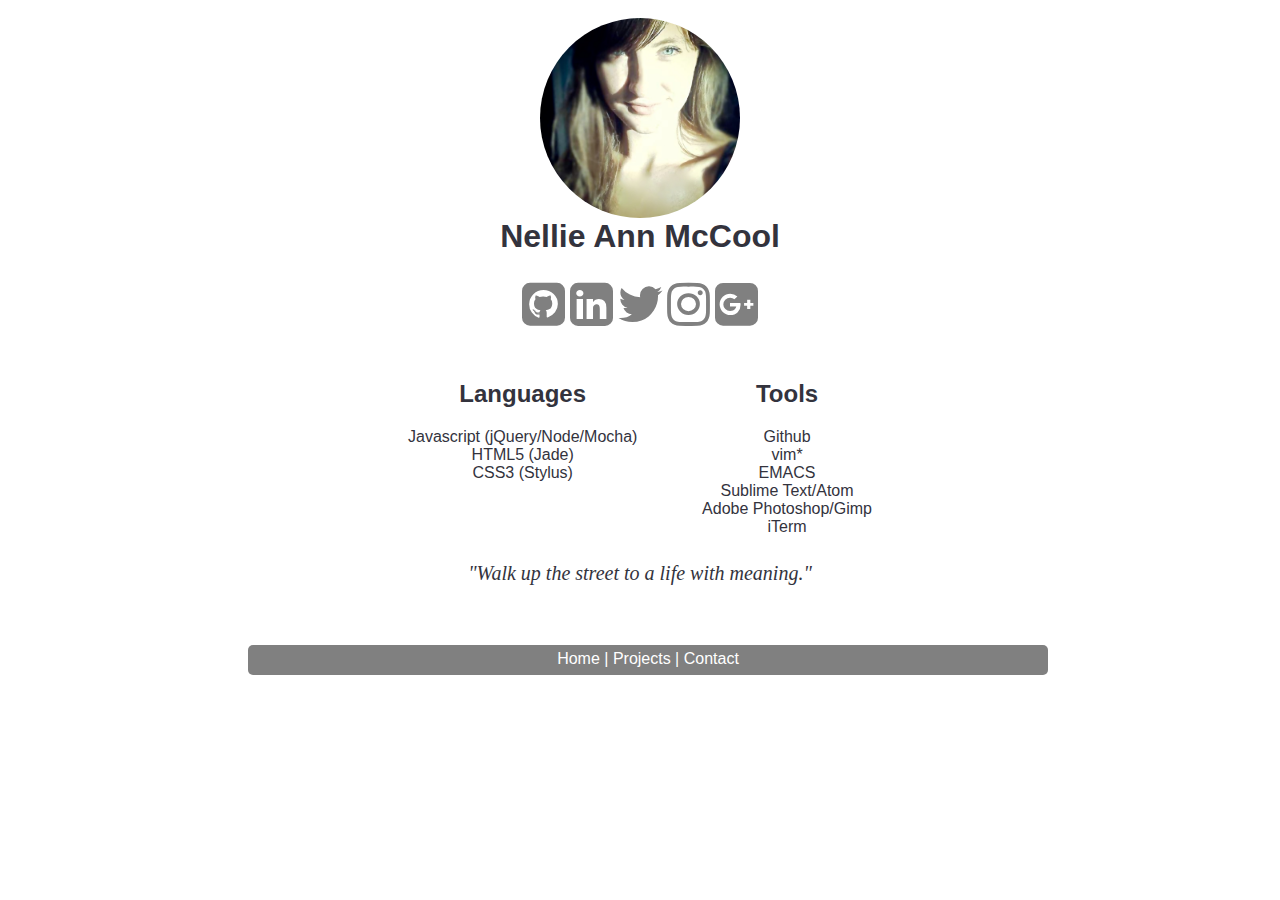
<file: index.html>
<!DOCTYPE html>
<html>
<head>
	<meta charset="utf-8">
	<link rel="stylesheet" href="main.css"/>
	<link rel="stylesheet" href="//netdna.bootstrapcdn.com/font-awesome/4.0.3/css/font-awesome.min.css"/>
	<title>Nellie Ann</title>
</head>
<body>
	<div class="container">
		<div class="profilepic"/></div>
		<h1>Nellie Ann McCool</h1>
		<a href="projects.html" class="projects"></a>
		<div class="links">
			<ul>
				<li>
					<a href="http://www.github.com/nellieann" id="github"><i class="fa fa-github-square"></i></a></li>
				<li>
					<a href="http://www.linkedin.com/pub/nellie-mccool/4a/631/5b2" id="linkedin"><i class="fa fa-linkedin-square"></i></a></li>
				<li>
					<a href="https://twitter.com/prairiemuffins" id="twitter"><i class="fa fa-twitter"></i></a></li>
				<li>
					<a href="http://instagram.com/prairiemuffins" id="instagram"><i class="fa fa-instagram"></i></a></li>
				<li>
					<a href="https://plus.google.com/116670395758010675072" id="google"><i class="fa fa-google-plus-square"></i></a></li>
			</ul>
		</div>
		<div class="knowhow">
			<div id="proficiency">
				<h2>Languages</h2>
				<ul>
					<li>Javascript (jQuery/Node/Mocha)</li>
					<li>HTML5 (Jade)</li>
					<li>CSS3 (Stylus)</li>
				</ul>
			</div>
			<div id="tools">
				<h2>Tools</h2>
				<ul>
					<li>Github</li>
					<li>vim*</li>
					<li>EMACS</li>
					<li>Sublime Text/Atom</li>
					<li>Adobe Photoshop/Gimp</li>
					<li>iTerm</li>
				</ul>
			</div>
		</div>
		<div class="quote">
			<p>"Walk up the street to a life with meaning."</p>
		</div>
	</div>
	<footer>
		<a href="index.html" id="home">Home</a> |
		<a href="projects.html" id="projects">Projects</a> |
		<a href="contact.html" id="contact">Contact</a>
	</footer>
</body>
</html>
</file>
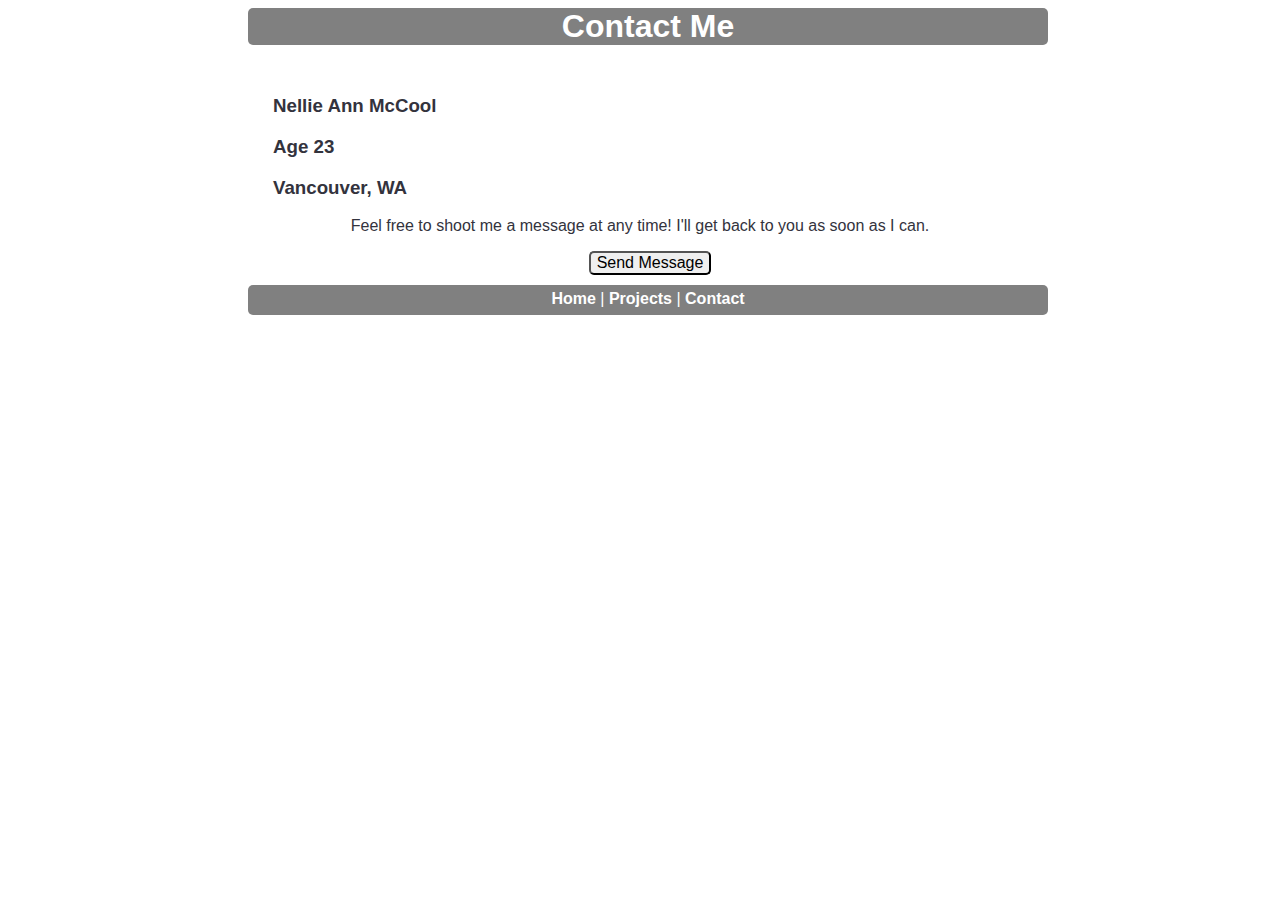
<file: contact.html>
<!DOCTYPE html>
<html>
<head>
  <meta charset="utf-8">
  <link rel="stylesheet" href="main.css"/>
  <link rel="stylesheet" href="more.css"/>
  <link rel="stylesheet" href="//netdna.bootstrapcdn.com/font-awesome/4.0.3/css/font-awesome.min.css"/>
  <title>Contact Nellie Ann</title>
</head>
<body>
  <h1>Contact Me</h1>
  <div class="container">
    <div class="contact">
      <h3>Nellie Ann McCool</h3>
      <h3>Age 23</h3>
      <h3>Vancouver, WA</h3>
    </div>
    <p>Feel free to shoot me a message at any time! I'll get back to you as soon as I can.</p>
    <div class="links">
      <a href="mailto:namccool@gmail.com"><button type="button" value="message">Send Message</button></a>
    </div>
  </div>
  <footer>
    <a href="index.html" id="home"><b>Home</b></a> |
    <a href="projects.html" id="projects"><b>Projects</b></a> |
    <a href="contact.html" id="contact"><b>Contact</b></a>
  </footer>
</body>
</html>
</file>
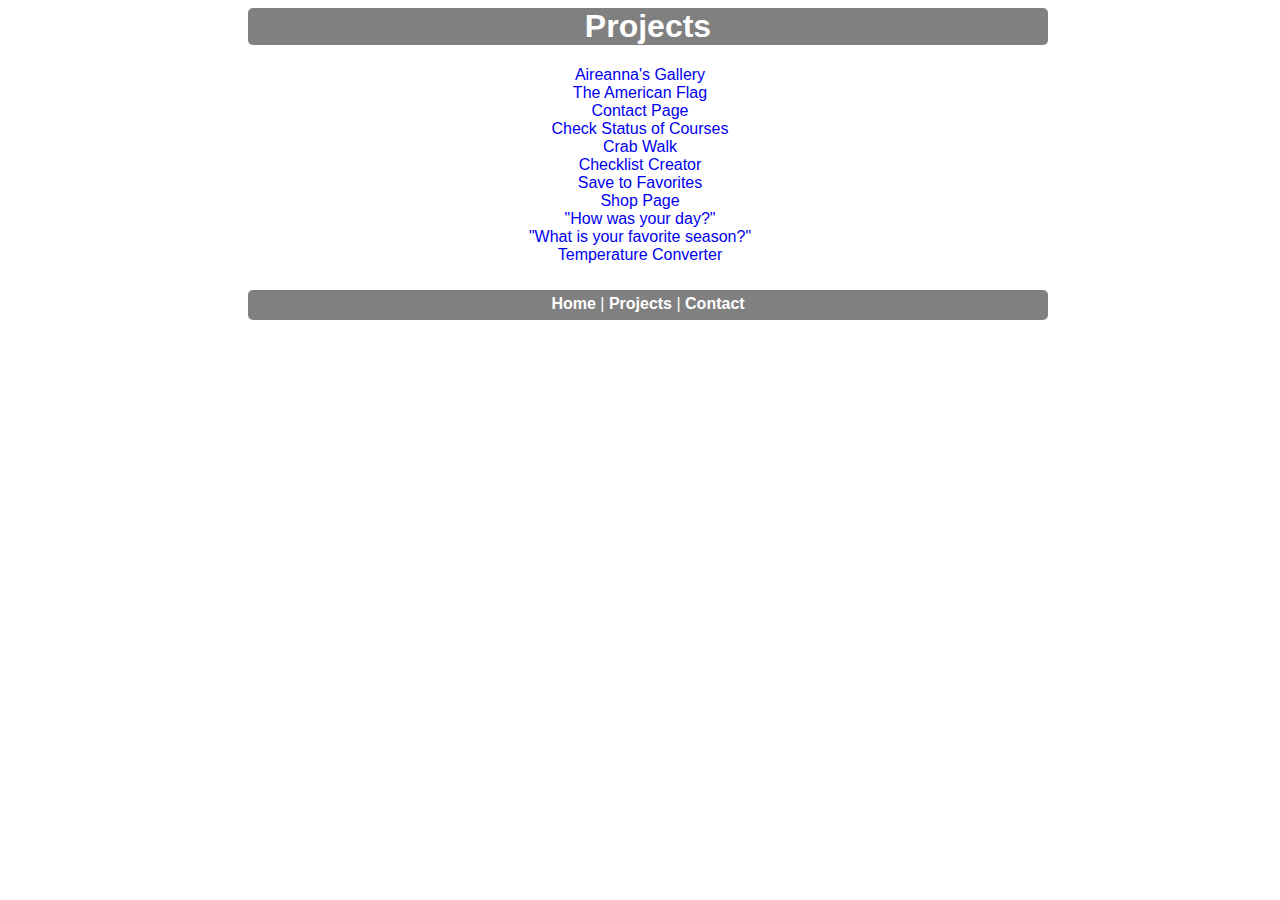
<file: projects.html>
<!DOCTYPE html>
<html>
<head>
  <meta charset="utf-8">
  <link rel="stylesheet" href="main.css"/>
  <link rel="stylesheet" href="more.css"/>
  <link rel="stylesheet" href="//netdna.bootstrapcdn.com/font-awesome/4.0.3/css/font-awesome.min.css"/>
  <title>Projects</title>
</head>
<body>
  <h1>Projects</h1>
  <ul class="projects">
    <li><a href="http://nellieann.github.io/aireannas-gallery">Aireanna's Gallery</a></li>
    <li><a href="http://nellieann.github.io/american-flag">The American Flag</a></li>
    <li><a href="http://nellieann.github.io/contact-info">Contact Page</a></li>
    <li><a href="http://nellieann.github.io/courses-status">Check Status of Courses</a></li>
    <li><a href="http://nellieann.github.io/crab-walk">Crab Walk</a></li>
    <li><a href="http://nellieann.github.io/checklist-creator">Checklist Creator</a></li>
    <li><a href="http://nellieann.github.io/favorited">Save to Favorites</a></li>
    <li><a href="http://nellieann.github.io/natural-nellies">Shop Page</a></li>
    <li><a href="http://nellieann.github.io/promptbox">"How was your day?"</a></li>
    <li><a href="http://nellieann.github.io/seasonbox">"What is your favorite season?"</a></li>
    <li><a href="http://nellieann.github.io/temperature-converter">Temperature Converter</a></li>
    <li><a href=""></a></li>
  </ul>
  <footer>
    <a href="index.html" id="home"><b>Home</b></a> |
    <a href="projects.html" id="projects"><b>Projects</b></a> |
    <a href="contact.html" id="contact"><b>Contact</b></a>
  </footer>
</body>
</html>
</file>
<file: main.css>
html {
	padding: 0;
	height: 100%;
}

body {
	font-family: sans-serif;
	font-size: 16px;
	color: #33333d;
	text-align: center;
}

.container {
	padding: 10px;
}

h1 {
	margin-top: 0;
	font-size: 2em;
}

.profilepic {
	margin: auto;
	z-index: 100;
	width: 200px;
	height: 200px;
	background-image: url("nellieann2.jpg");
	background-size: cover;
	display: block;
	border-radius: 100px;
	-webkit-border-radius: 100px;
	-moz-border-radius: 100px;
}

ul {
	padding: 0 0 10px 0;
	list-style-type: none;
}

a {
	text-decoration: none;
}

.links a {
	color: gray;
}

.links a:hover, footer a:hover {
	color: purple;
}

.links li {
	display: inline;
	font-size: 50px;
}

#proficiency {
	float: left;
	margin-left: 150px;
}

#tools {
	float: right;
	margin-right: 150px;
}

.quote {
	font-family: serif;
	font-style: italic;
	font-size: 20px;
	clear: both;
}

footer {
	font-size: 1em;
	position: relative;
	bottom: 0;
	margin: 0 auto;
	height: 25px;
	padding-top: 5px;
	border-radius: 5px;
	background-color: grey;
	display: inline block;
	color: white;
}

footer a {
	color: white;
}

@media only screen and (max-width: 650px)  {
#proficiency, #tools {
	float: none;
	margin: 0 auto;
}
footer {
	width: 300px;
}
}

@media only screen and (min-width: 650px)  {
html, footer {
	width: 800px;
}
html {
	margin: auto;
}
.quote {
	padding-bottom: 30px;
}
}
</file>
<file: more.css>
h1 {
  background-color: grey;
  color: white;
}

h1, button {
  border-radius: 5px;
}

.contact {
  text-align: left;
  margin-left: 15px;
}

.links {
  padding-left: 20px;
}

a.projects {
  margin: auto;
  z-index: 100;
  width: 80px;
  height: 80px;
  background-image: url("star-gold-purple.jpg");
  background-repeat: no-repeat;
  background-position: 0 0;
  display: block;
}

a.projects:hover {
  background-position: 0 -80px;
}

button {
  font-size: 1em;
}

button:hover {
  color: purple;
}

@media only screen and (max-width: 650px)  {
h1 {
  width: 300px;
  margin: auto;
}
}

@media only screen and (min-width: 650px)  {
h1 {
  width: 800px;
}
}
</file>
